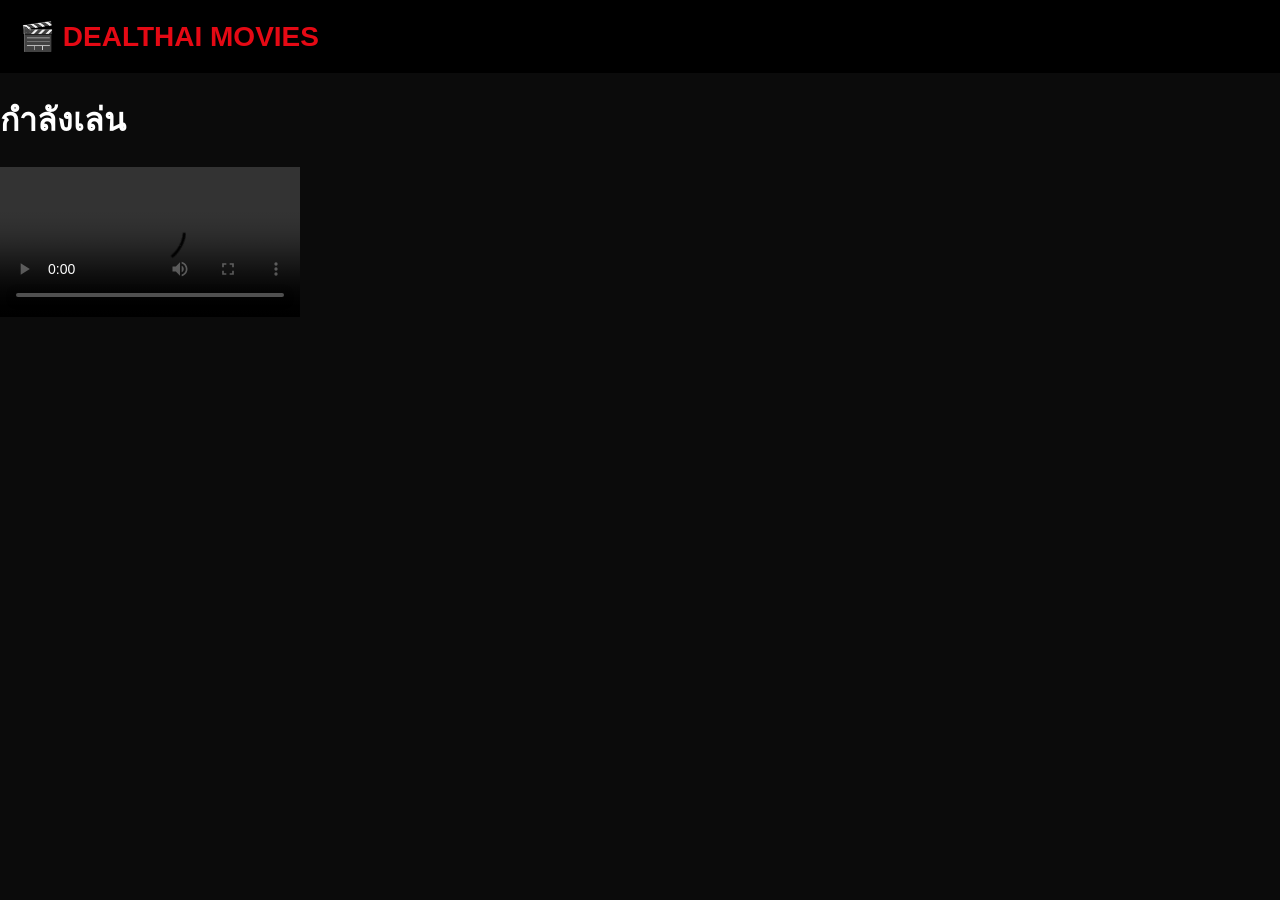
<file: watch.html>
<!DOCTYPE html>
<html lang="th">

<head>

<meta charset="UTF-8">

<title>ดูหนัง</title>

<link rel="stylesheet" href="style.css">

</head>


<body>


<header>

<div class="logo">
🎬 DEALTHAI MOVIES
</div>

</header>



<div class="player">


<h1>
กำลังเล่น
</h1>


<video controls>

<!-- ใส่วิดีโอที่คุณมีสิทธิ์เผยแพร่ตรงนี้ -->

<source src="" type="video/mp4">


</video>


</div>



</body>
</html>
</file>
<file: style.css>
body{

margin:0;
background:#0b0b0b;
color:white;
font-family:Arial,sans-serif;

}


header{

padding:20px;
background:#000;

}


.logo{

font-size:28px;
font-weight:bold;
color:#e50914;

}



input{

margin-top:15px;
width:90%;
padding:12px;
border-radius:20px;
border:none;

}



nav button{

margin-top:15px;
padding:10px 15px;
background:#222;
color:white;
border:0;
border-radius:20px;

}



.hero{

padding:50px 20px;
text-align:center;
background:
linear-gradient(90deg,#111,#333);

}


.hero h1{

font-size:45px;

}



.hero button{

background:#e50914;
color:white;
padding:12px 30px;
border:0;
border-radius:25px;

}




h2{

padding-left:20px;

}



.movie-list{

display:grid;
grid-template-columns:
repeat(auto-fit,minmax(180px,1fr));

gap:20px;
padding:20px;

}




.movie-card{

background:#181818;
border-radius:15px;
overflow:hidden;
padding-bottom:15px;

}



.movie-card img{

width:100%;
height:260px;
object-fit:cover;

}



.movie-card h3,
.movie-card p{

padding:0 15px;

}



.movie-card button{

margin-left:15px;
background:#e50914;
color:white;
border:0;
padding:10px 20px;
border-radius:20px;

}




.category{

display:flex;
gap:15px;
padding:20px;
flex-wrap:wrap;

}



.category div{

background:#222;
padding:15px 25px;
border-radius:20px;

}



footer{

text-align:center;
padding:30px;
color:#777;

}
</file>
